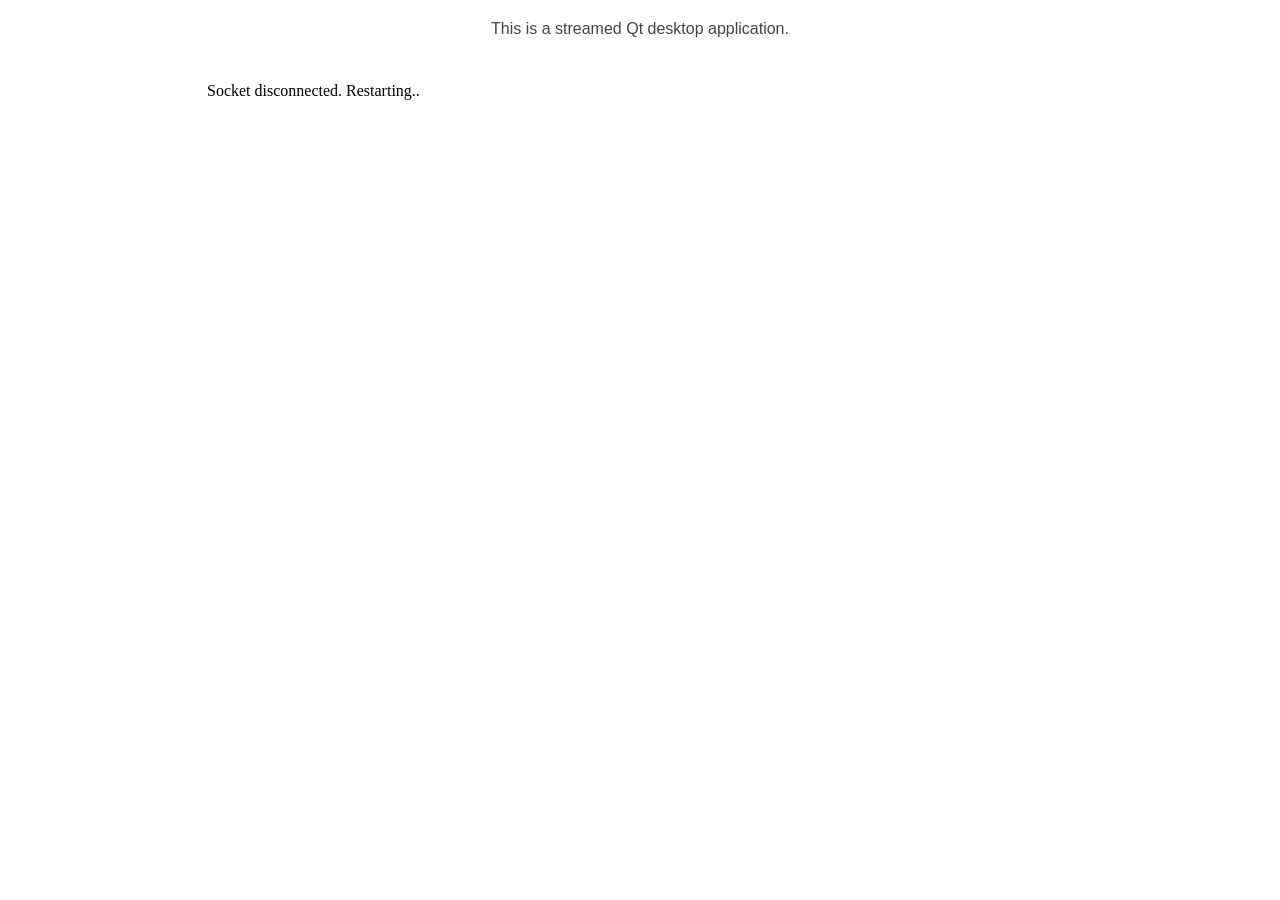
<file: RTVisTask2student/client/index.html>
<!DOCTYPE HTML PUBLIC "-//W3C//DTD HTML 4.01 Transitional//EN">
<html>
  <head>
  <meta http-equiv="content-type" content="text/html; charset=utf-8">
  <title>Streamed Qt Application</title>
  <link rel="stylesheet" href="style.css">
  </head>
  <body>

  <p>
  This is a streamed Qt desktop application. 
  </p> 

  <center>
    <iframe frameborder="0" width="883" height="637" src="client.html" scrolling="no"></iframe>
  </center>

  </body>
</html>
</file>
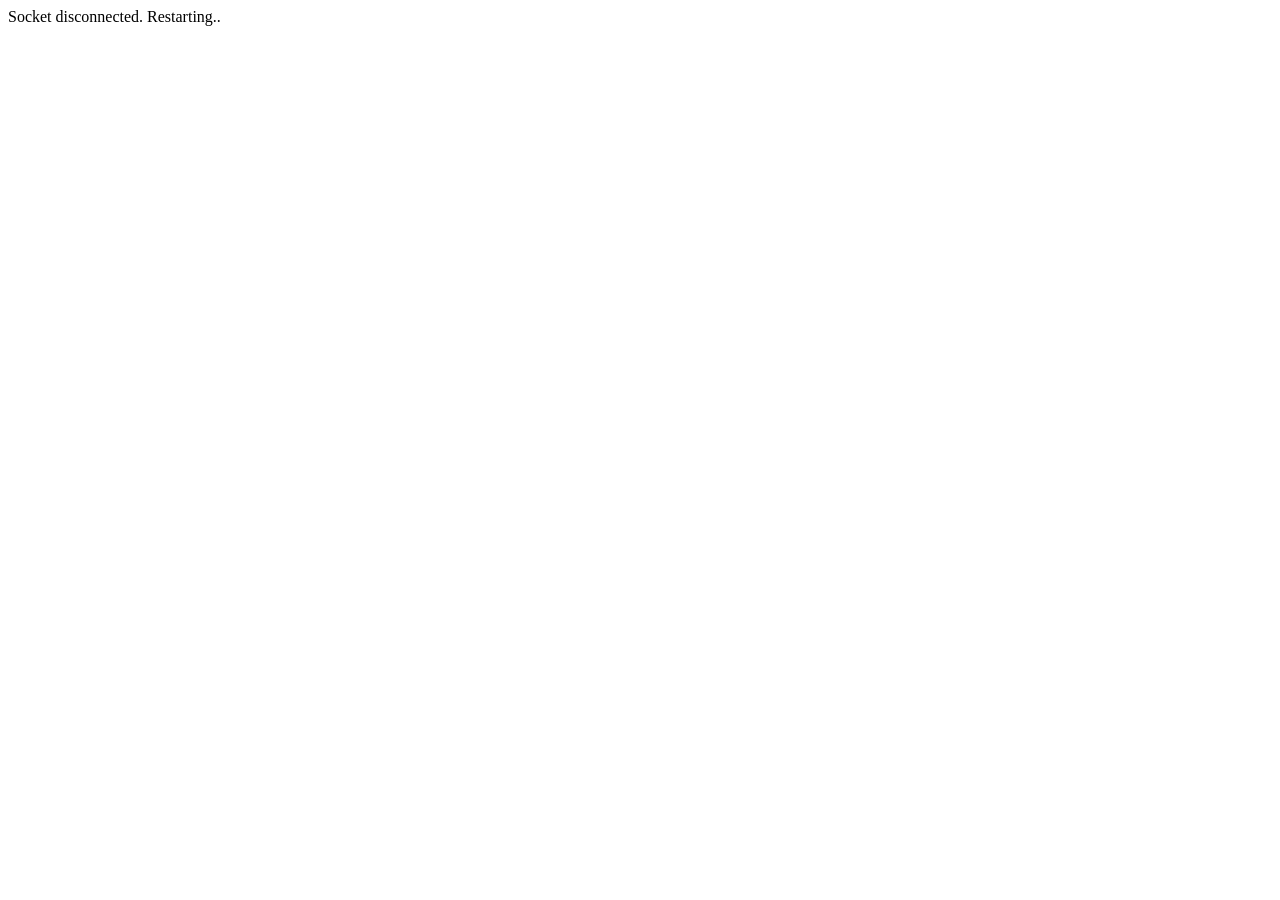
<file: RTVisTask2student/client/client.html>
﻿<!DOCTYPE html>

<style type="text/css">
    html, body {
        margin: 0;
        background-color: white;
        color: white;
    }
</style>
<meta charset="utf-8" />

<script src="http://d3js.org/d3.v2.js"></script>
<script src="three.min.js"></script>

<!-- Javascript includes -->
<script src="Mouse.js" type="text/javascript"></script>
<script src="Keyboard.js" type="text/javascript"></script>
<script src="ApplicationSocket.js" type="text/javascript"></script>
<script src="Graphics.js" type="text/javascript"></script>
<script src="Application.js" type="text/javascript"></script>
<script src="main.js" type="text/javascript"></script>

<link rel="stylesheet" href="clientStylesheet.css">

<!-- Shaders -->
<script id="VertexShader" type="shader">
varying vec2 vs_uv;

void main() 
{
    vs_uv = uv;
    gl_Position = projectionMatrix * modelViewMatrix * vec4(position, 1.0);
}
</script>
<script id="FragmentShader" type="shader">
precision highp float;

uniform float color;
uniform sampler2D u_texture;
uniform float u_maxValue;

varying vec2 vs_uv;

vec3 RGBToXYZ(vec3 rgb)
{
    vec3 rgbn = rgb / 255.0;  

    rgbn.r = rgbn.r > 0.04045 ? pow((rgbn.r + 0.055) / 1.055, 2.4) : rgbn.r / 12.92;
    rgbn.g = rgbn.g > 0.04045 ? pow((rgbn.g + 0.055) / 1.055, 2.4) : rgbn.g / 12.92;
    rgbn.b = rgbn.b > 0.04045 ? pow((rgbn.b + 0.055) / 1.055, 2.4) : rgbn.b / 12.92; 

    mat3 RGBToXYZMatrix = mat3(
        vec3(0.4124, 0.3576, 0.1805), // First column
        vec3(0.2126, 0.7152, 0.0722), // Second column
        vec3(0.0193, 0.1192, 0.9505) // Third column
        );
        
    return rgbn * RGBToXYZMatrix * 100.0;
}
float XYZToCIELABAuxiliaryFunction(float x)
{
    float epsilon = 6.0 / 29.0;
    if(x > epsilon*epsilon*epsilon)
        return exp(log(x)/3.0);
    else
        return x / (3.0 * epsilon*epsilon) + 4.0 / 29.0; 
}
vec3 XYZToCIELAB(vec3 xyz)
{
    vec3 whiteReference = vec3(95.047, 100.000, 108.883);

    float l = 116.0 * XYZToCIELABAuxiliaryFunction(xyz.y / whiteReference.y) - 16.0;
    float a = 500.0 * (XYZToCIELABAuxiliaryFunction(xyz.x / whiteReference.x) - XYZToCIELABAuxiliaryFunction(xyz.y / whiteReference.y));
    float b = 200.0 * (XYZToCIELABAuxiliaryFunction(xyz.y / whiteReference.y) - XYZToCIELABAuxiliaryFunction(xyz.z / whiteReference.z));
    
    return vec3(l, a, b);
}
vec3 CIELABToMSH(vec3 cielab)
{
    float m = length(cielab);
    float s = acos(cielab.x / m);
    float h = atan(cielab.z / cielab.y);
    
    return vec3(m, s, h); 
}
vec3 RGBToMSH(vec3 rgb)
{
    vec3 xyz = RGBToXYZ(rgb);
    vec3 cielab = XYZToCIELAB(xyz);
    return CIELABToMSH(cielab);
}

vec3 XYZToRGB(vec3 xyz)
{  
    vec3 xyzn = xyz / 100.0;

    mat3 XYZToRGBMatrix = mat3(
        vec3(3.2406, -1.5372, -0.4986), // First column
        vec3(-0.9689, 1.8758, 0.0415), // Second column
        vec3(0.0557, -0.2040, 1.0570) // Third column
        );
        
    vec3 rgb = xyzn * XYZToRGBMatrix;
    
    float l = 0.0031308;
    rgb.r = rgb.r > l ? 1.055 * pow(rgb.r, 1.0 / 2.4) - 0.055 : 12.92 * rgb.r;
    rgb.g = rgb.g > l ? 1.055 * pow(rgb.g, 1.0 / 2.4) - 0.055 : 12.92 * rgb.g;
    rgb.b = rgb.b > l ? 1.055 * pow(rgb.b, 1.0 / 2.4) - 0.055 : 12.92 * rgb.b; 
    
    return rgb * 255.0; 
}
float CIELABToXYZAuxiliaryFunction(float x)
{
    float epsilon = 6.0 / 29.0;
    if(x > epsilon)
        return x*x*x;
    else
        return 3.0*epsilon*epsilon * (x - 4.0 / 29.0); 
}
vec3 CIELABToXYZ(vec3 cielab)
{
    float l = cielab.x;
    float a = cielab.y;
    float b = cielab.z;
    
    vec3 whiteReference = vec3(95.047, 100.000, 108.883);
    
    float x = whiteReference.x * CIELABToXYZAuxiliaryFunction( (l + 16.0) / 116.0 + a / 500.0);
    float y = whiteReference.y * CIELABToXYZAuxiliaryFunction( (l + 16.0) / 116.0);
    float z = whiteReference.z * CIELABToXYZAuxiliaryFunction( (l + 16.0) / 116.0 - b / 200.0);
    
    return vec3(x, y, z);
}
vec3 MSHToCIELAB(vec3 msh)
{
    float m = msh.x;
    float s = msh.y;
    float h = msh.z;

    float l = m * cos(s);
    float a = m * sin(s) * cos(h);
    float b = m * sin(s) * sin(h);
    return vec3(l, a, b);
}
vec3 MSHToRGB(vec3 msh)
{
    vec3 cielab = MSHToCIELAB(msh);
    vec3 xyz = CIELABToXYZ(cielab);
    return XYZToRGB(xyz);
}

float AdjustHue(vec3 msh, float mUnsaturated)
{
    if(msh.x >= mUnsaturated)
        return msh.z;
        
    float hSpin = msh.y * sqrt(mUnsaturated * mUnsaturated - msh.x * msh.x) / (msh.x * sin(msh.y));
    if(msh.z > -1.047197551196598); // -pi / 3
        return msh.z + hSpin;
        
    return msh.z - hSpin; 
}
vec3 InterpolateColor(vec3 rgb1, vec3 rgb2, float interpolationValue, vec3 rgbNone, float epsilon)
{
    // Assign a different color for near-zero values:
    if(interpolationValue < epsilon)
    {
        interpolationValue = interpolationValue / epsilon;
        return (1.0 - interpolationValue) * rgbNone + interpolationValue * rgb1;
    }
        
    vec3 msh1 = RGBToMSH(rgb1);
    vec3 msh2 = RGBToMSH(rgb2);
    
    // If the points saturated and distinct, place white in the middle:
    if(msh1.y > 0.05 && msh2.y > 0.05 && abs(msh2.z - msh1.z) > 1.047197551196598)
    {
        float mMid = max(max(msh1.x, msh2.x), 88.0);
        
        if(interpolationValue < 0.5)
        {
            msh2 = vec3(mMid, 0.0, 0.0);
            interpolationValue = 2.0 * interpolationValue; 
        }
        else
        {
            msh1 = vec3(mMid, 0.0, 0.0);
            interpolationValue = 2.0 * interpolationValue - 1.0;
        }
    }
    
    // Adjust hue of unsaturated colors:
    if(msh1.y < 0.05 && msh2.y > 0.05)
        msh1.z = AdjustHue(msh2, msh1.x);
    else if(msh2.y < 0.05 && msh1.y > 0.05)
        msh2.z = AdjustHue(msh1, msh2.x);
        
    // Linear interpolation on adjusted control points:
    vec3 finalMsh = (1.0 - interpolationValue) * msh1 + interpolationValue * msh2;
    
    return MSHToRGB(finalMsh);
}

/// <sumary>
/// Implementing a continuous diverging color map, according to 
/// [Moreland, Kenneth. "Diverging color maps for scientific visualization." 
/// International Symposium on Visual Computing. Springer Berlin Heidelberg, 2009.],
/// Section 4.
/// </sumary>
void main() 
{
    float kdeValue = texture2D(u_texture, vs_uv).r;
    kdeValue /= u_maxValue;
    
    vec3 rgb1 = vec3(0.0, 0.0, 255.0);
    vec3 rgb2 = vec3(255.0, 0.0, 0.0);
    vec3 rgb3 = vec3(0.0, 0.0, 0.0);
    float epsilon = 0.05;
    vec3 color = InterpolateColor(rgb1, rgb2, kdeValue, rgb3, epsilon) / 255.0;
    
    gl_FragColor = vec4(color, 1.0);
}
</script>

<section id="controls-section">
    
    <section>
        <button id="zoom_in" type="button">+</button>
        <button id="zoom_out" type="button">-</button>
    </section>
    
    <section>
        <button id="pan_left" type="button">Left</button>
        <button id="pan_right" type="button">Right</button>
        <button id="pan_up" type="button">Up</button>
        <button id="pan_down" type="button">Down</button>
    </section>
    
</section>
</file>
<file: RTVisTask2student/client/style.css>
[ng\:cloak], [ng-cloak], .ng-cloak {
  display: none !important;
}

body {
	margin: 0px;
	padding: 0px 0px 0px 0px;
	/*font-family: "Helvetica CE", Verdana, Arial, sans-serif;*/
	font-family: "Calibri", sans-serif;
	font-size: 12pt;
	color: #444;
	text-align: center;
	background-color: #fff;
}

p {
  padding: 20px;
}

.scrollarea {
	position: fixed;
	top: 0px;
	left: 0px;
	bottom: 0px;
	right: 0px;
	width: 100%;
	height: 100%;
	margin: 0px;
	padding: 0px;
	
	overflow: auto;
}

.whole {
	background: #fff;
	position: absolute;
	top: 0px;
	left: 0px;
	bottom: 0px;
	right: 0px;
	width: 100%;
	height: 100%;
	margin: 0px;
	padding: 0px;
}

.intro {
	margin: auto;
	position: absolute;
	top: 0px;
	left: 0px;
	bottom: 0px;
	right: 0px;
	
	width: 500px;
	height: 300px;	
}

.loader {
	margin: auto;
	position: absolute;
	top: 0px;
	left: 0px;
	bottom: 0px;
	right: 0px;
	
	width: 500px;
	height: 300px;	
	
	z-index: 21;
	
	background: #fff;
}

.loaderbarborder {
	margin: 130px 0px;
	height: 15px;
	border: 1px solid #444;
}

.loaderbarprogress {
	width: 0%;
	background: #444;
	height: 100%;
}

.intro a {
	font-weight: normal;
	text-decoration: none;
	color: #444;
}

.intro h1 {
	font-family: "Cambria", serif;
	font-weight: normal;
	font-size: 32pt;
	text-align: center;
	border-bottom: 1px solid #ddd;
	
	margin: auto;
	
	position: relative;
}

.text {
	font-family: "Cambria", serif;
	font-weight: normal;
	font-size: 18pt;
	text-align: center;
	font-style: italic;
	line-height: 50px;
	
	position: absolute;
	width: 100%;
	top: 0px;
	left: 0px;
	right: 0px;
}

.intro p {
	font-family: "Cambria", serif;
	font-weight: normal;
	font-style: italic;
	font-size: 20pt;
}

.list {
	list-style: none;
	margin: 0px;
	padding: 0px;
}

.list li {
	border-radius: 5px;
	border: 1px solid #c4beaf;
	background: #fff;

	margin: 10px;
	padding: 0px;
	display: block;
	float: left;
	width: 250px;
	height: 250px;
}

.list .lastitem {
	/*margin-left: 282px;*/
}

.itemcontent {
	margin: 5px;
	border: 1px solid #c4beaf;
	height: 238px;
	position: relative;
}

.itemcontent a {
	text-decoration: none;
}

.itemheader {
	padding: 10px;
	margin: 0px;
	height: 20px; /*60px*/
	/*line-height: 20px;*/
	background: #373585;
	position: absolute;
	bottom: 0px;
	width: 218px;
	
    opacity: 0.8;
    filter: alpha(opacity=80);
    -moz-opacity: 0.8;
    -khtml-opacity: 0.8;
    
    overflow: hidden;
}

.itemheader {
	color: #fff;
}

.itembody {
	margin: 0px;
	padding: 0px;
	height: 238px;
	
	color: #fff;
	
	background-repeat: no-repeat;
	background-size: 238px 238px;
}

.itembody h1 {
	font-size: 14pt;
	font-weight: normal;
	margin: 0px;
	padding: 0px;
}
.itembody p {
	margin: 0px;
	padding: 0px;
	margin-top: 5px;
	padding-top: 5px;
	border-top: 1px solid #fff;
	font-size: 8pt;
}

.itemdescription {
	display: none;
}



.navigation {
	position: fixed;
	bottom: 0px;
	height: 55px;
	width: 100%;
}

.navigation .container {
	display: none;
	width: 100%;
	height: 100%;
	margin: 0px;
	padding: 0px;
}
</file>
<file: RTVisTask2student/client/clientStylesheet.css>
#controls-section {
	position: absolute;
    left: 60%;
    top: 10%;
}
</file>
